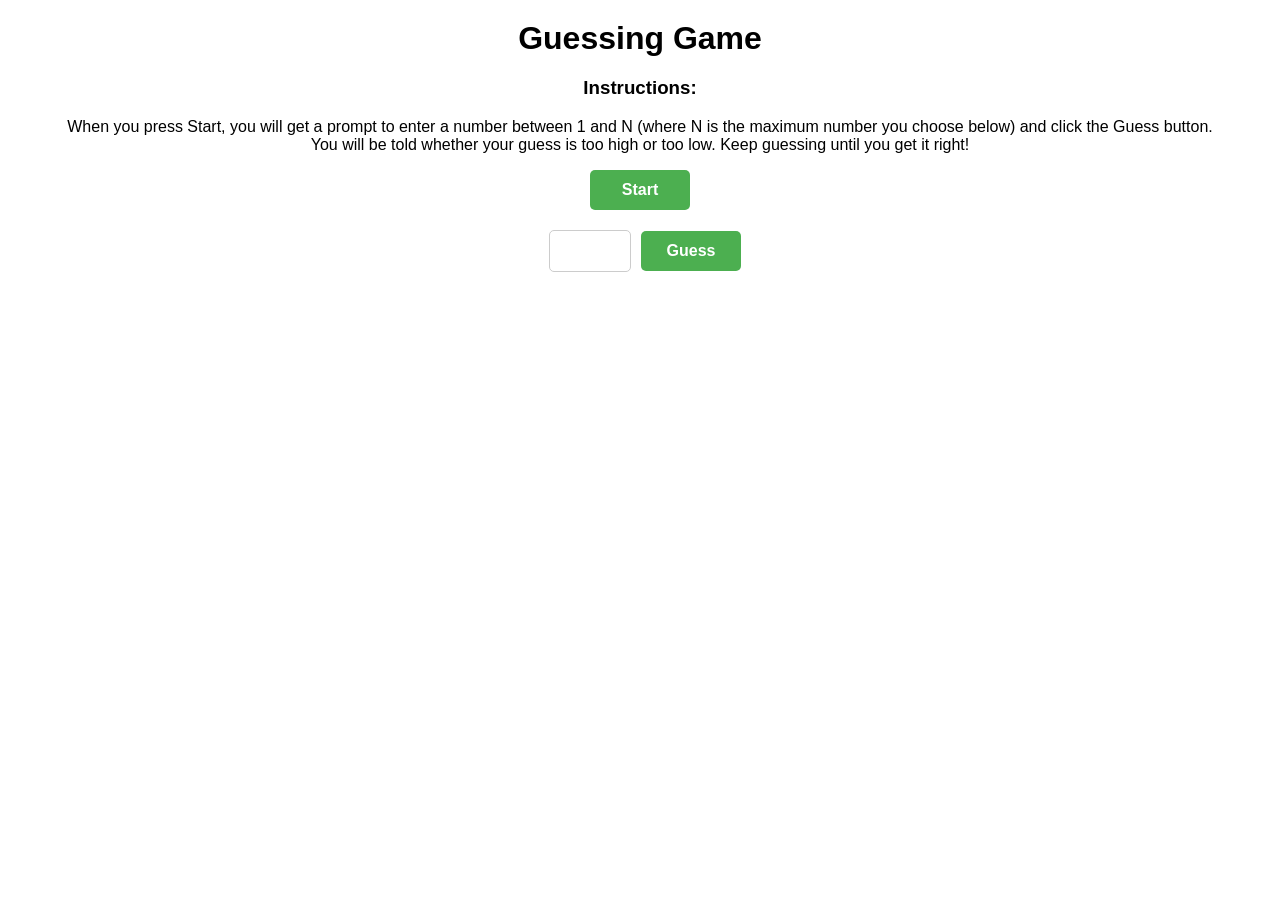
<file: Assessment-Enhanced Higher-Lower 2/higherlower.html>
<!DOCTYPE html>
<html>
  <head>
    <title>Guessing Game</title>
    <link rel="stylesheet" type="text/css" href="higherlower.css">
  </head>
  <body>

    <h1>Guessing Game</h1>
    <p><h3>Instructions:</h3> When you press Start, you will get a prompt to enter a number between 1 and N (where N is the maximum number you choose below) and click the Guess button. <br>You will be told whether your guess is too high or too low. Keep guessing until you get it right!</p>

    <button onclick="startGame()">Start</button>
    <p id="instructions"></p>
    <div class="input-container">
      <input type="number" id="guess">
      <button onclick="guessNumber()">Guess</button>
    </div>
    <p id="feedback"></p>
    <p id="previousGuesses"></p>
    <script src="higherlower.js"></script>
  </body>
</html>
</file>
<file: Assessment-Enhanced Higher-Lower 2/higherlower.css>
body {
  font-family: Arial, sans-serif;
  margin: 0;
  padding: 0;
  text-align: center;
}

h1 {
  margin-top: 20px;
  margin-bottom: 20px;
}

.container {
  display: flex;
  flex-direction: column;
  justify-content: center;
  align-items: center;
  height: 100vh;
}

.instruction {
  margin-top: 20px;
  margin-bottom: 20px;
  font-size: 24px;
  font-weight: bold;
}

.input-container {
  display: flex;
  justify-content: center;
  align-items: center;
  margin-top: 20px;
  margin-bottom: 20px;
}

input[type=number] {
  width: 70px;
  height: 30px;
  border-radius: 5px;
  border: 1px solid #ccc;
  font-size: 16px;
  padding: 5px;
  text-align: center;
  margin-left: 10px;
  margin-right: 10px;
}

input[type=submit],
button {
  width: 100px;
  height: 40px;
  border-radius: 5px;
  border: none;
  background-color: #4CAF50;
  color: white;
  font-size: 16px;
  font-weight: bold;
  cursor: pointer;
  transition: all 0.3s ease-in-out;
}

input[type=submit]:hover,
button:hover {
  background-color: #3e8e41;
}

.result {
  margin-top: 20px;
  margin-bottom: 20px;
  font-size: 24px;
  font-weight: bold;
}
</file>
